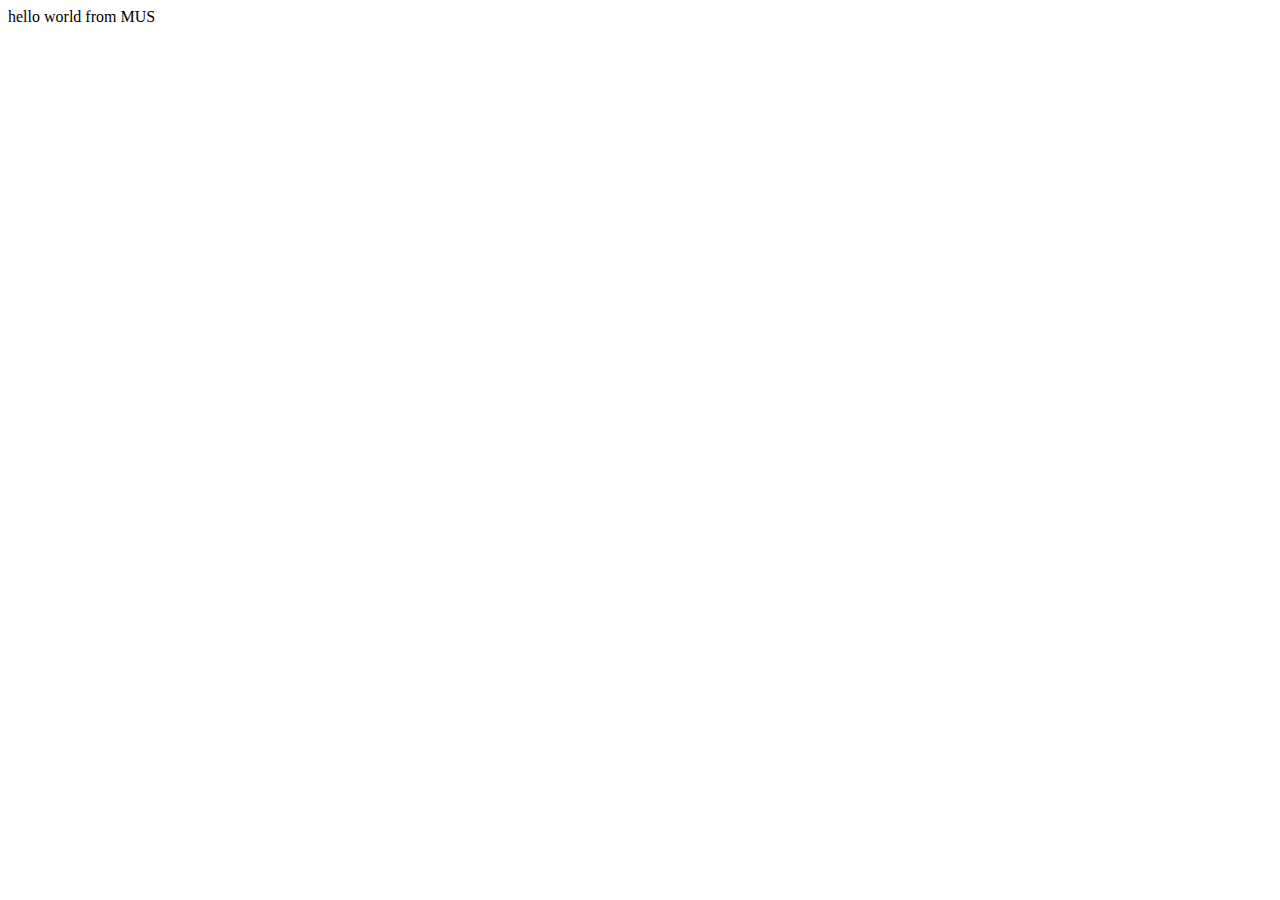
<file: templates/index.html>
<!DOCTYPE HTML PUBLIC "-//W3C//DTD HTML 4.01 Transitional//EN"
        "http://www.w3.org/TR/html4/loose.dtd">
<html lang="en">
<head>

	<title>MUS</title>
	
</head>

<body>

    <div id="page">
 
		hello world from MUS
    
    </div>
	
</body>
</html>
</file>
